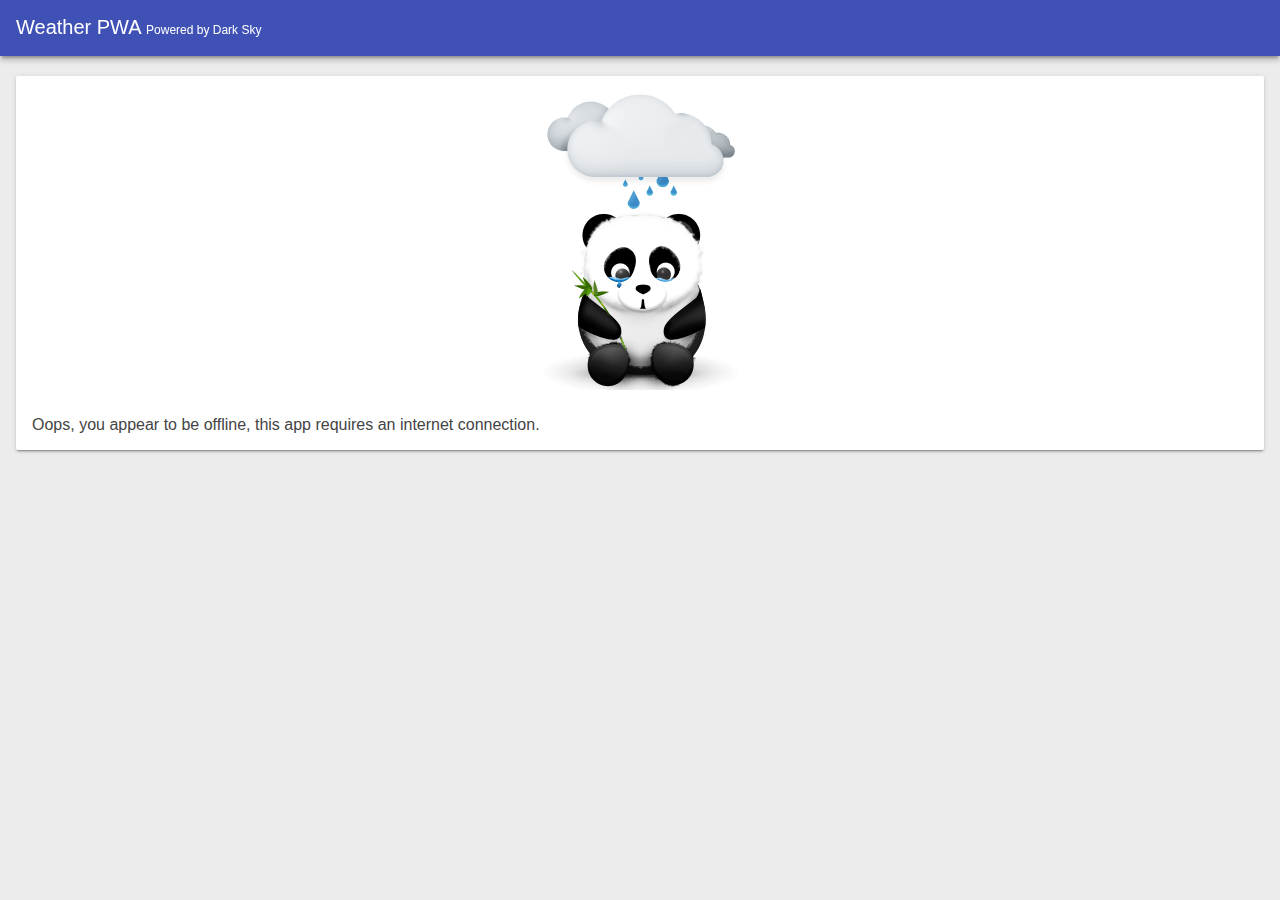
<file: offline.html>
<!--
 Your First PWA Codelab (https://g.co/codelabs/pwa)

 Copyright 2019 Google Inc.

 Licensed under the Apache License, Version 2.0 (the "License");
 you may not use this file except in compliance with the License.
 You may obtain a copy of the License at

      http://www.apache.org/licenses/LICENSE-2.0

 Unless required by applicable law or agreed to in writing, software
 distributed under the License is distributed on an "AS IS" BASIS,
 WITHOUT WARRANTIES OR CONDITIONS OF ANY KIND, either express or implied.
 See the License for the specific language governing permissions and
 limitations under the License.
-->

<!DOCTYPE html>
<html lang="en">
<head>
  <meta charset="utf-8">
  <meta http-equiv="X-UA-Compatible" content="IE=edge">
  <meta name="viewport" content="width=device-width, initial-scale=1.0">
  <title>Weather PWA</title>
  <meta name="codelab" content="your-first-pwa-v3">
  <link rel="manifest" href="/manifest.json">
  <meta name="theme-color" content="#2F3BA2" />
  <style>
    * {
      box-sizing: border-box;
    }

    html,
    body {
      color: #444;
      font-family: 'Helvetica', 'Verdana', sans-serif;
      -moz-osx-font-smoothing: grayscale;
      -webkit-font-smoothing: antialiased;
      height: 100%;
      margin: 0;
      padding: 0;
      width: 100%;
    }

    html {
      overflow: hidden;
    }

    body {
      align-content: stretch;
      align-items: stretch;
      background: #ececec;
      display: flex;
      flex-direction: column;
      flex-wrap: nowrap;
      justify-content: flex-start;
    }

    /**
    * Header
    */

    .header {
      align-content: center;
      align-items: stretch;
      background: #3f51b5;
      box-shadow:
        0 4px 5px 0 rgba(0, 0, 0, 0.14),
        0 2px 9px 1px rgba(0, 0, 0, 0.12),
        0 4px 2px -2px rgba(0, 0, 0, 0.2);
      color: #fff;
      display: flex;
      flex-direction: row;
      flex-wrap: nowrap;
      font-size: 20px;
      height: 56px;
      justify-content: flex-start;
      padding: 16px 16px 0 16px;
      position: fixed;
      transition: transform 0.233s cubic-bezier(0, 0, 0.21, 1) 0.1s;
      width: 100%;
      will-change: transform;
      z-index: 1000;
    }

    .header h1 {
      flex: 1;
      font-size: 20px;
      font-weight: 400;
      margin: 0;
    }

    .header .powered-by {
      color: white;
      font-size: 0.6em;
      text-decoration: none;
    }

    .main {
      flex: 1;
      overflow-x: hidden;
      overflow-y: auto;
      padding-top: 60px;
    }

    .weather-card {
      background: #fff;
      border-radius: 2px;
      box-shadow:
        0 2px 2px 0 rgba(0, 0, 0, 0.14),
        0 3px 1px -2px rgba(0, 0, 0, 0.2),
        0 1px 5px 0 rgba(0, 0, 0, 0.12);
      box-sizing: border-box;
      margin: 16px;
      padding: 16px;
      position: relative;
    }

    .offline-panda {
      display: block;
      margin-bottom: 1.5em;
      margin-left: auto;
      margin-right: auto;
    }
  </style>
</head>
<body>
  <header class="header">
    <h1>
      Weather PWA
      <a href="https://darksky.net/poweredby/" class="powered-by">
        Powered by Dark Sky
      </a>
    </h1>
  </header>
  <main class="main">
    <div class="weather-card">
      <img src="[data-uri]" alt="" class="offline-panda">
      <div>
        Oops, you appear to be offline, this app requires an internet
        connection.
      </div>
    </div>
  </main>
</body>
</html>
</file>
